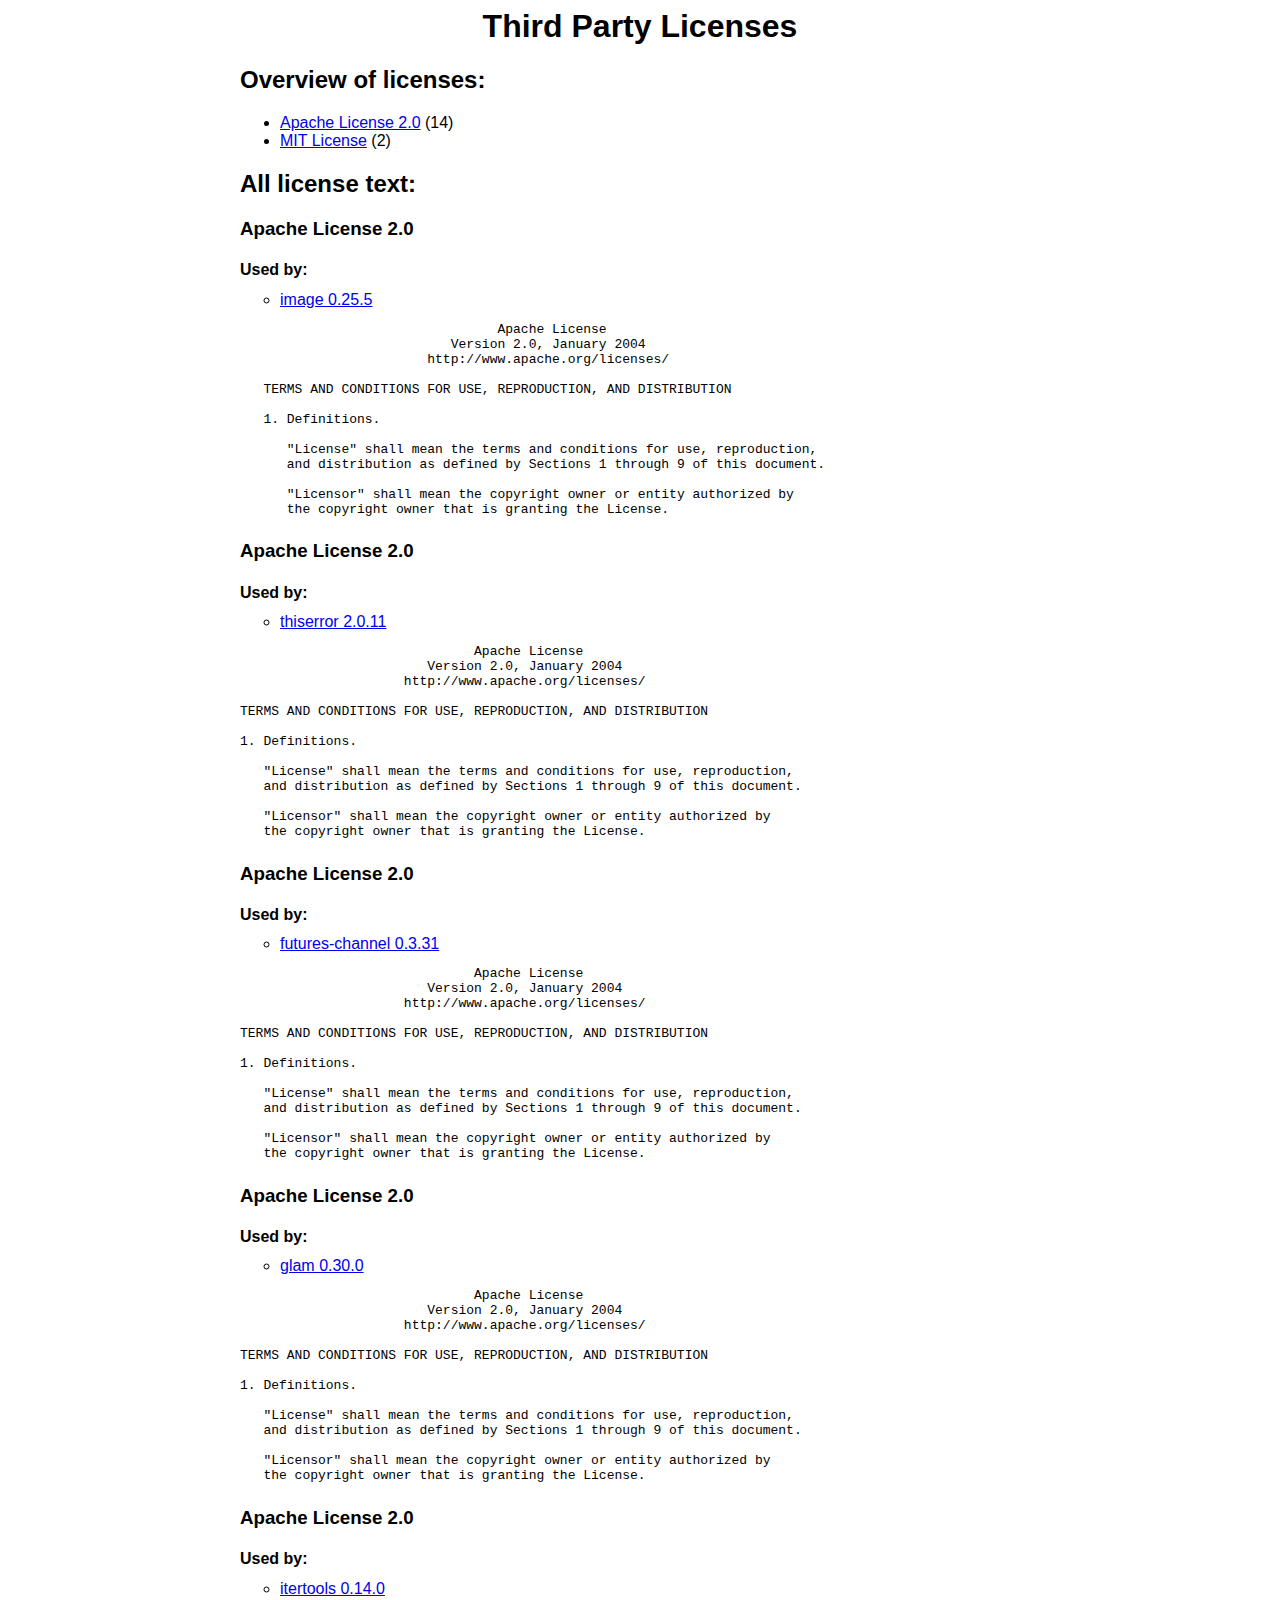
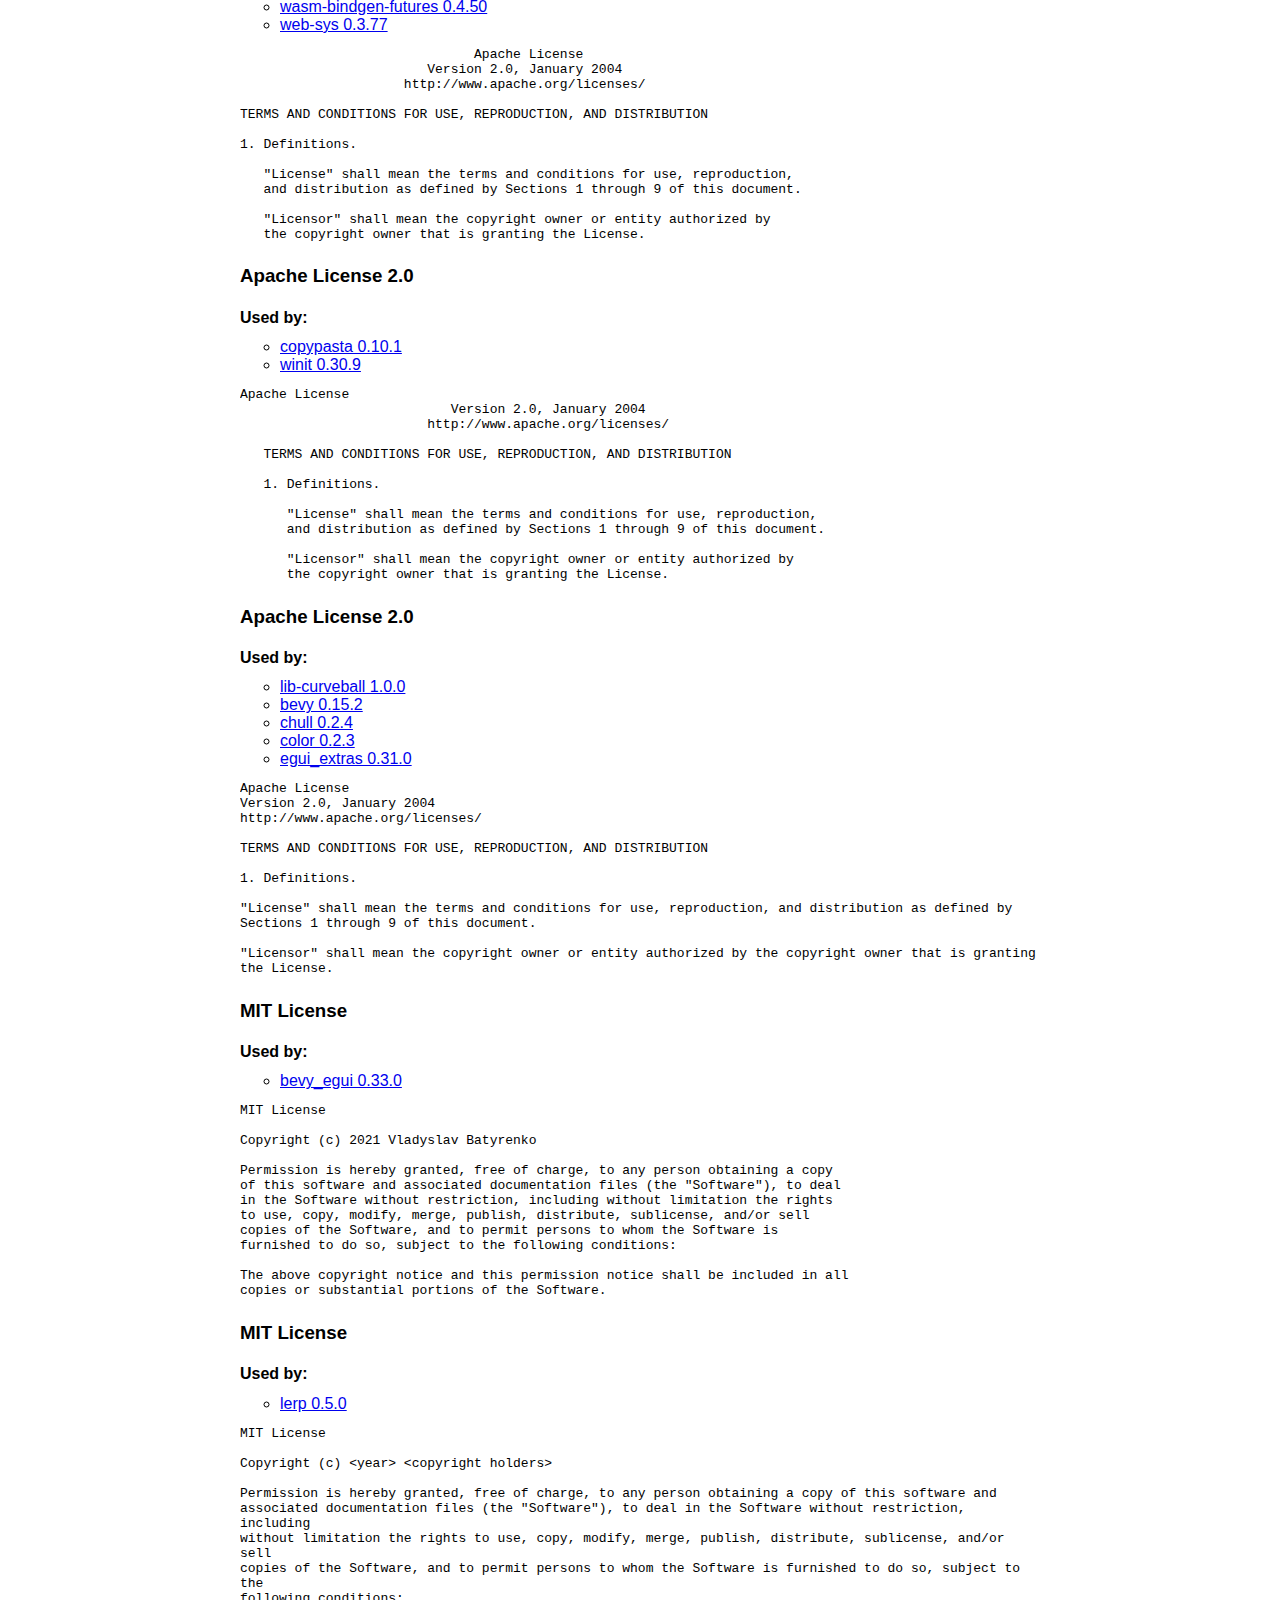
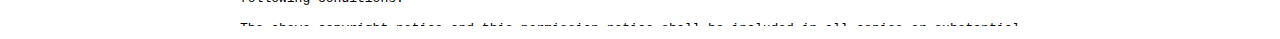
<file: doc/legal/licenses.html>
<html>

<head>
    <style>
        @media (prefers-color-scheme: dark) {
            body {
                background: #333;
                color: white;
            }
            a {
                color: skyblue;
            }
        }
        .container {
            font-family: sans-serif;
            max-width: 800px;
            margin: 0 auto;
        }
        .intro {
            text-align: center;
        }
        .licenses-list {
            list-style-type: none;
            margin: 0;
            padding: 0;
        }
        .license-used-by {
            margin-top: -10px;
        }
        .license-text {
            max-height: 200px;
            overflow-y: scroll;
            white-space: pre-wrap;
        }
    </style>
</head>

<body>
    <main class="container">
        <div class="intro">
            <h1>Third Party Licenses</h1>
        </div>
    
        <h2>Overview of licenses:</h2>
        <ul class="licenses-overview">
            <li><a href="#Apache-2.0">Apache License 2.0</a> (14)</li>
            <li><a href="#MIT">MIT License</a> (2)</li>
        </ul>

        <h2>All license text:</h2>
        <ul class="licenses-list">
            <li class="license">
                <h3 id="Apache-2.0">Apache License 2.0</h3>
                <h4>Used by:</h4>
                <ul class="license-used-by">
                    <li><a href=" https://github.com/image-rs/image ">image 0.25.5</a></li>
                </ul>
                <pre class="license-text">
                                 Apache License
                           Version 2.0, January 2004
                        http://www.apache.org/licenses/

   TERMS AND CONDITIONS FOR USE, REPRODUCTION, AND DISTRIBUTION

   1. Definitions.

      &quot;License&quot; shall mean the terms and conditions for use, reproduction,
      and distribution as defined by Sections 1 through 9 of this document.

      &quot;Licensor&quot; shall mean the copyright owner or entity authorized by
      the copyright owner that is granting the License.

      &quot;Legal Entity&quot; shall mean the union of the acting entity and all
      other entities that control, are controlled by, or are under common
      control with that entity. For the purposes of this definition,
      &quot;control&quot; means (i) the power, direct or indirect, to cause the
      direction or management of such entity, whether by contract or
      otherwise, or (ii) ownership of fifty percent (50%) or more of the
      outstanding shares, or (iii) beneficial ownership of such entity.

      &quot;You&quot; (or &quot;Your&quot;) shall mean an individual or Legal Entity
      exercising permissions granted by this License.

      &quot;Source&quot; form shall mean the preferred form for making modifications,
      including but not limited to software source code, documentation
      source, and configuration files.

      &quot;Object&quot; form shall mean any form resulting from mechanical
      transformation or translation of a Source form, including but
      not limited to compiled object code, generated documentation,
      and conversions to other media types.

      &quot;Work&quot; shall mean the work of authorship, whether in Source or
      Object form, made available under the License, as indicated by a
      copyright notice that is included in or attached to the work
      (an example is provided in the Appendix below).

      &quot;Derivative Works&quot; shall mean any work, whether in Source or Object
      form, that is based on (or derived from) the Work and for which the
      editorial revisions, annotations, elaborations, or other modifications
      represent, as a whole, an original work of authorship. For the purposes
      of this License, Derivative Works shall not include works that remain
      separable from, or merely link (or bind by name) to the interfaces of,
      the Work and Derivative Works thereof.

      &quot;Contribution&quot; shall mean any work of authorship, including
      the original version of the Work and any modifications or additions
      to that Work or Derivative Works thereof, that is intentionally
      submitted to Licensor for inclusion in the Work by the copyright owner
      or by an individual or Legal Entity authorized to submit on behalf of
      the copyright owner. For the purposes of this definition, &quot;submitted&quot;
      means any form of electronic, verbal, or written communication sent
      to the Licensor or its representatives, including but not limited to
      communication on electronic mailing lists, source code control systems,
      and issue tracking systems that are managed by, or on behalf of, the
      Licensor for the purpose of discussing and improving the Work, but
      excluding communication that is conspicuously marked or otherwise
      designated in writing by the copyright owner as &quot;Not a Contribution.&quot;

      &quot;Contributor&quot; shall mean Licensor and any individual or Legal Entity
      on behalf of whom a Contribution has been received by Licensor and
      subsequently incorporated within the Work.

   2. Grant of Copyright License. Subject to the terms and conditions of
      this License, each Contributor hereby grants to You a perpetual,
      worldwide, non-exclusive, no-charge, royalty-free, irrevocable
      copyright license to reproduce, prepare Derivative Works of,
      publicly display, publicly perform, sublicense, and distribute the
      Work and such Derivative Works in Source or Object form.

   3. Grant of Patent License. Subject to the terms and conditions of
      this License, each Contributor hereby grants to You a perpetual,
      worldwide, non-exclusive, no-charge, royalty-free, irrevocable
      (except as stated in this section) patent license to make, have made,
      use, offer to sell, sell, import, and otherwise transfer the Work,
      where such license applies only to those patent claims licensable
      by such Contributor that are necessarily infringed by their
      Contribution(s) alone or by combination of their Contribution(s)
      with the Work to which such Contribution(s) was submitted. If You
      institute patent litigation against any entity (including a
      cross-claim or counterclaim in a lawsuit) alleging that the Work
      or a Contribution incorporated within the Work constitutes direct
      or contributory patent infringement, then any patent licenses
      granted to You under this License for that Work shall terminate
      as of the date such litigation is filed.

   4. Redistribution. You may reproduce and distribute copies of the
      Work or Derivative Works thereof in any medium, with or without
      modifications, and in Source or Object form, provided that You
      meet the following conditions:

      (a) You must give any other recipients of the Work or
          Derivative Works a copy of this License; and

      (b) You must cause any modified files to carry prominent notices
          stating that You changed the files; and

      (c) You must retain, in the Source form of any Derivative Works
          that You distribute, all copyright, patent, trademark, and
          attribution notices from the Source form of the Work,
          excluding those notices that do not pertain to any part of
          the Derivative Works; and

      (d) If the Work includes a &quot;NOTICE&quot; text file as part of its
          distribution, then any Derivative Works that You distribute must
          include a readable copy of the attribution notices contained
          within such NOTICE file, excluding those notices that do not
          pertain to any part of the Derivative Works, in at least one
          of the following places: within a NOTICE text file distributed
          as part of the Derivative Works; within the Source form or
          documentation, if provided along with the Derivative Works; or,
          within a display generated by the Derivative Works, if and
          wherever such third-party notices normally appear. The contents
          of the NOTICE file are for informational purposes only and
          do not modify the License. You may add Your own attribution
          notices within Derivative Works that You distribute, alongside
          or as an addendum to the NOTICE text from the Work, provided
          that such additional attribution notices cannot be construed
          as modifying the License.

      You may add Your own copyright statement to Your modifications and
      may provide additional or different license terms and conditions
      for use, reproduction, or distribution of Your modifications, or
      for any such Derivative Works as a whole, provided Your use,
      reproduction, and distribution of the Work otherwise complies with
      the conditions stated in this License.

   5. Submission of Contributions. Unless You explicitly state otherwise,
      any Contribution intentionally submitted for inclusion in the Work
      by You to the Licensor shall be under the terms and conditions of
      this License, without any additional terms or conditions.
      Notwithstanding the above, nothing herein shall supersede or modify
      the terms of any separate license agreement you may have executed
      with Licensor regarding such Contributions.

   6. Trademarks. This License does not grant permission to use the trade
      names, trademarks, service marks, or product names of the Licensor,
      except as required for reasonable and customary use in describing the
      origin of the Work and reproducing the content of the NOTICE file.

   7. Disclaimer of Warranty. Unless required by applicable law or
      agreed to in writing, Licensor provides the Work (and each
      Contributor provides its Contributions) on an &quot;AS IS&quot; BASIS,
      WITHOUT WARRANTIES OR CONDITIONS OF ANY KIND, either express or
      implied, including, without limitation, any warranties or conditions
      of TITLE, NON-INFRINGEMENT, MERCHANTABILITY, or FITNESS FOR A
      PARTICULAR PURPOSE. You are solely responsible for determining the
      appropriateness of using or redistributing the Work and assume any
      risks associated with Your exercise of permissions under this License.

   8. Limitation of Liability. In no event and under no legal theory,
      whether in tort (including negligence), contract, or otherwise,
      unless required by applicable law (such as deliberate and grossly
      negligent acts) or agreed to in writing, shall any Contributor be
      liable to You for damages, including any direct, indirect, special,
      incidental, or consequential damages of any character arising as a
      result of this License or out of the use or inability to use the
      Work (including but not limited to damages for loss of goodwill,
      work stoppage, computer failure or malfunction, or any and all
      other commercial damages or losses), even if such Contributor
      has been advised of the possibility of such damages.

   9. Accepting Warranty or Additional Liability. While redistributing
      the Work or Derivative Works thereof, You may choose to offer,
      and charge a fee for, acceptance of support, warranty, indemnity,
      or other liability obligations and/or rights consistent with this
      License. However, in accepting such obligations, You may act only
      on Your own behalf and on Your sole responsibility, not on behalf
      of any other Contributor, and only if You agree to indemnify,
      defend, and hold each Contributor harmless for any liability
      incurred by, or claims asserted against, such Contributor by reason
      of your accepting any such warranty or additional liability.

   END OF TERMS AND CONDITIONS
</pre>
            </li>
            <li class="license">
                <h3 id="Apache-2.0">Apache License 2.0</h3>
                <h4>Used by:</h4>
                <ul class="license-used-by">
                    <li><a href=" https://github.com/dtolnay/thiserror ">thiserror 2.0.11</a></li>
                </ul>
                <pre class="license-text">                              Apache License
                        Version 2.0, January 2004
                     http://www.apache.org/licenses/

TERMS AND CONDITIONS FOR USE, REPRODUCTION, AND DISTRIBUTION

1. Definitions.

   &quot;License&quot; shall mean the terms and conditions for use, reproduction,
   and distribution as defined by Sections 1 through 9 of this document.

   &quot;Licensor&quot; shall mean the copyright owner or entity authorized by
   the copyright owner that is granting the License.

   &quot;Legal Entity&quot; shall mean the union of the acting entity and all
   other entities that control, are controlled by, or are under common
   control with that entity. For the purposes of this definition,
   &quot;control&quot; means (i) the power, direct or indirect, to cause the
   direction or management of such entity, whether by contract or
   otherwise, or (ii) ownership of fifty percent (50%) or more of the
   outstanding shares, or (iii) beneficial ownership of such entity.

   &quot;You&quot; (or &quot;Your&quot;) shall mean an individual or Legal Entity
   exercising permissions granted by this License.

   &quot;Source&quot; form shall mean the preferred form for making modifications,
   including but not limited to software source code, documentation
   source, and configuration files.

   &quot;Object&quot; form shall mean any form resulting from mechanical
   transformation or translation of a Source form, including but
   not limited to compiled object code, generated documentation,
   and conversions to other media types.

   &quot;Work&quot; shall mean the work of authorship, whether in Source or
   Object form, made available under the License, as indicated by a
   copyright notice that is included in or attached to the work
   (an example is provided in the Appendix below).

   &quot;Derivative Works&quot; shall mean any work, whether in Source or Object
   form, that is based on (or derived from) the Work and for which the
   editorial revisions, annotations, elaborations, or other modifications
   represent, as a whole, an original work of authorship. For the purposes
   of this License, Derivative Works shall not include works that remain
   separable from, or merely link (or bind by name) to the interfaces of,
   the Work and Derivative Works thereof.

   &quot;Contribution&quot; shall mean any work of authorship, including
   the original version of the Work and any modifications or additions
   to that Work or Derivative Works thereof, that is intentionally
   submitted to Licensor for inclusion in the Work by the copyright owner
   or by an individual or Legal Entity authorized to submit on behalf of
   the copyright owner. For the purposes of this definition, &quot;submitted&quot;
   means any form of electronic, verbal, or written communication sent
   to the Licensor or its representatives, including but not limited to
   communication on electronic mailing lists, source code control systems,
   and issue tracking systems that are managed by, or on behalf of, the
   Licensor for the purpose of discussing and improving the Work, but
   excluding communication that is conspicuously marked or otherwise
   designated in writing by the copyright owner as &quot;Not a Contribution.&quot;

   &quot;Contributor&quot; shall mean Licensor and any individual or Legal Entity
   on behalf of whom a Contribution has been received by Licensor and
   subsequently incorporated within the Work.

2. Grant of Copyright License. Subject to the terms and conditions of
   this License, each Contributor hereby grants to You a perpetual,
   worldwide, non-exclusive, no-charge, royalty-free, irrevocable
   copyright license to reproduce, prepare Derivative Works of,
   publicly display, publicly perform, sublicense, and distribute the
   Work and such Derivative Works in Source or Object form.

3. Grant of Patent License. Subject to the terms and conditions of
   this License, each Contributor hereby grants to You a perpetual,
   worldwide, non-exclusive, no-charge, royalty-free, irrevocable
   (except as stated in this section) patent license to make, have made,
   use, offer to sell, sell, import, and otherwise transfer the Work,
   where such license applies only to those patent claims licensable
   by such Contributor that are necessarily infringed by their
   Contribution(s) alone or by combination of their Contribution(s)
   with the Work to which such Contribution(s) was submitted. If You
   institute patent litigation against any entity (including a
   cross-claim or counterclaim in a lawsuit) alleging that the Work
   or a Contribution incorporated within the Work constitutes direct
   or contributory patent infringement, then any patent licenses
   granted to You under this License for that Work shall terminate
   as of the date such litigation is filed.

4. Redistribution. You may reproduce and distribute copies of the
   Work or Derivative Works thereof in any medium, with or without
   modifications, and in Source or Object form, provided that You
   meet the following conditions:

   (a) You must give any other recipients of the Work or
       Derivative Works a copy of this License; and

   (b) You must cause any modified files to carry prominent notices
       stating that You changed the files; and

   (c) You must retain, in the Source form of any Derivative Works
       that You distribute, all copyright, patent, trademark, and
       attribution notices from the Source form of the Work,
       excluding those notices that do not pertain to any part of
       the Derivative Works; and

   (d) If the Work includes a &quot;NOTICE&quot; text file as part of its
       distribution, then any Derivative Works that You distribute must
       include a readable copy of the attribution notices contained
       within such NOTICE file, excluding those notices that do not
       pertain to any part of the Derivative Works, in at least one
       of the following places: within a NOTICE text file distributed
       as part of the Derivative Works; within the Source form or
       documentation, if provided along with the Derivative Works; or,
       within a display generated by the Derivative Works, if and
       wherever such third-party notices normally appear. The contents
       of the NOTICE file are for informational purposes only and
       do not modify the License. You may add Your own attribution
       notices within Derivative Works that You distribute, alongside
       or as an addendum to the NOTICE text from the Work, provided
       that such additional attribution notices cannot be construed
       as modifying the License.

   You may add Your own copyright statement to Your modifications and
   may provide additional or different license terms and conditions
   for use, reproduction, or distribution of Your modifications, or
   for any such Derivative Works as a whole, provided Your use,
   reproduction, and distribution of the Work otherwise complies with
   the conditions stated in this License.

5. Submission of Contributions. Unless You explicitly state otherwise,
   any Contribution intentionally submitted for inclusion in the Work
   by You to the Licensor shall be under the terms and conditions of
   this License, without any additional terms or conditions.
   Notwithstanding the above, nothing herein shall supersede or modify
   the terms of any separate license agreement you may have executed
   with Licensor regarding such Contributions.

6. Trademarks. This License does not grant permission to use the trade
   names, trademarks, service marks, or product names of the Licensor,
   except as required for reasonable and customary use in describing the
   origin of the Work and reproducing the content of the NOTICE file.

7. Disclaimer of Warranty. Unless required by applicable law or
   agreed to in writing, Licensor provides the Work (and each
   Contributor provides its Contributions) on an &quot;AS IS&quot; BASIS,
   WITHOUT WARRANTIES OR CONDITIONS OF ANY KIND, either express or
   implied, including, without limitation, any warranties or conditions
   of TITLE, NON-INFRINGEMENT, MERCHANTABILITY, or FITNESS FOR A
   PARTICULAR PURPOSE. You are solely responsible for determining the
   appropriateness of using or redistributing the Work and assume any
   risks associated with Your exercise of permissions under this License.

8. Limitation of Liability. In no event and under no legal theory,
   whether in tort (including negligence), contract, or otherwise,
   unless required by applicable law (such as deliberate and grossly
   negligent acts) or agreed to in writing, shall any Contributor be
   liable to You for damages, including any direct, indirect, special,
   incidental, or consequential damages of any character arising as a
   result of this License or out of the use or inability to use the
   Work (including but not limited to damages for loss of goodwill,
   work stoppage, computer failure or malfunction, or any and all
   other commercial damages or losses), even if such Contributor
   has been advised of the possibility of such damages.

9. Accepting Warranty or Additional Liability. While redistributing
   the Work or Derivative Works thereof, You may choose to offer,
   and charge a fee for, acceptance of support, warranty, indemnity,
   or other liability obligations and/or rights consistent with this
   License. However, in accepting such obligations, You may act only
   on Your own behalf and on Your sole responsibility, not on behalf
   of any other Contributor, and only if You agree to indemnify,
   defend, and hold each Contributor harmless for any liability
   incurred by, or claims asserted against, such Contributor by reason
   of your accepting any such warranty or additional liability.

END OF TERMS AND CONDITIONS
</pre>
            </li>
            <li class="license">
                <h3 id="Apache-2.0">Apache License 2.0</h3>
                <h4>Used by:</h4>
                <ul class="license-used-by">
                    <li><a href=" https://github.com/rust-lang/futures-rs ">futures-channel 0.3.31</a></li>
                </ul>
                <pre class="license-text">                              Apache License
                        Version 2.0, January 2004
                     http://www.apache.org/licenses/

TERMS AND CONDITIONS FOR USE, REPRODUCTION, AND DISTRIBUTION

1. Definitions.

   &quot;License&quot; shall mean the terms and conditions for use, reproduction,
   and distribution as defined by Sections 1 through 9 of this document.

   &quot;Licensor&quot; shall mean the copyright owner or entity authorized by
   the copyright owner that is granting the License.

   &quot;Legal Entity&quot; shall mean the union of the acting entity and all
   other entities that control, are controlled by, or are under common
   control with that entity. For the purposes of this definition,
   &quot;control&quot; means (i) the power, direct or indirect, to cause the
   direction or management of such entity, whether by contract or
   otherwise, or (ii) ownership of fifty percent (50%) or more of the
   outstanding shares, or (iii) beneficial ownership of such entity.

   &quot;You&quot; (or &quot;Your&quot;) shall mean an individual or Legal Entity
   exercising permissions granted by this License.

   &quot;Source&quot; form shall mean the preferred form for making modifications,
   including but not limited to software source code, documentation
   source, and configuration files.

   &quot;Object&quot; form shall mean any form resulting from mechanical
   transformation or translation of a Source form, including but
   not limited to compiled object code, generated documentation,
   and conversions to other media types.

   &quot;Work&quot; shall mean the work of authorship, whether in Source or
   Object form, made available under the License, as indicated by a
   copyright notice that is included in or attached to the work
   (an example is provided in the Appendix below).

   &quot;Derivative Works&quot; shall mean any work, whether in Source or Object
   form, that is based on (or derived from) the Work and for which the
   editorial revisions, annotations, elaborations, or other modifications
   represent, as a whole, an original work of authorship. For the purposes
   of this License, Derivative Works shall not include works that remain
   separable from, or merely link (or bind by name) to the interfaces of,
   the Work and Derivative Works thereof.

   &quot;Contribution&quot; shall mean any work of authorship, including
   the original version of the Work and any modifications or additions
   to that Work or Derivative Works thereof, that is intentionally
   submitted to Licensor for inclusion in the Work by the copyright owner
   or by an individual or Legal Entity authorized to submit on behalf of
   the copyright owner. For the purposes of this definition, &quot;submitted&quot;
   means any form of electronic, verbal, or written communication sent
   to the Licensor or its representatives, including but not limited to
   communication on electronic mailing lists, source code control systems,
   and issue tracking systems that are managed by, or on behalf of, the
   Licensor for the purpose of discussing and improving the Work, but
   excluding communication that is conspicuously marked or otherwise
   designated in writing by the copyright owner as &quot;Not a Contribution.&quot;

   &quot;Contributor&quot; shall mean Licensor and any individual or Legal Entity
   on behalf of whom a Contribution has been received by Licensor and
   subsequently incorporated within the Work.

2. Grant of Copyright License. Subject to the terms and conditions of
   this License, each Contributor hereby grants to You a perpetual,
   worldwide, non-exclusive, no-charge, royalty-free, irrevocable
   copyright license to reproduce, prepare Derivative Works of,
   publicly display, publicly perform, sublicense, and distribute the
   Work and such Derivative Works in Source or Object form.

3. Grant of Patent License. Subject to the terms and conditions of
   this License, each Contributor hereby grants to You a perpetual,
   worldwide, non-exclusive, no-charge, royalty-free, irrevocable
   (except as stated in this section) patent license to make, have made,
   use, offer to sell, sell, import, and otherwise transfer the Work,
   where such license applies only to those patent claims licensable
   by such Contributor that are necessarily infringed by their
   Contribution(s) alone or by combination of their Contribution(s)
   with the Work to which such Contribution(s) was submitted. If You
   institute patent litigation against any entity (including a
   cross-claim or counterclaim in a lawsuit) alleging that the Work
   or a Contribution incorporated within the Work constitutes direct
   or contributory patent infringement, then any patent licenses
   granted to You under this License for that Work shall terminate
   as of the date such litigation is filed.

4. Redistribution. You may reproduce and distribute copies of the
   Work or Derivative Works thereof in any medium, with or without
   modifications, and in Source or Object form, provided that You
   meet the following conditions:

   (a) You must give any other recipients of the Work or
       Derivative Works a copy of this License; and

   (b) You must cause any modified files to carry prominent notices
       stating that You changed the files; and

   (c) You must retain, in the Source form of any Derivative Works
       that You distribute, all copyright, patent, trademark, and
       attribution notices from the Source form of the Work,
       excluding those notices that do not pertain to any part of
       the Derivative Works; and

   (d) If the Work includes a &quot;NOTICE&quot; text file as part of its
       distribution, then any Derivative Works that You distribute must
       include a readable copy of the attribution notices contained
       within such NOTICE file, excluding those notices that do not
       pertain to any part of the Derivative Works, in at least one
       of the following places: within a NOTICE text file distributed
       as part of the Derivative Works; within the Source form or
       documentation, if provided along with the Derivative Works; or,
       within a display generated by the Derivative Works, if and
       wherever such third-party notices normally appear. The contents
       of the NOTICE file are for informational purposes only and
       do not modify the License. You may add Your own attribution
       notices within Derivative Works that You distribute, alongside
       or as an addendum to the NOTICE text from the Work, provided
       that such additional attribution notices cannot be construed
       as modifying the License.

   You may add Your own copyright statement to Your modifications and
   may provide additional or different license terms and conditions
   for use, reproduction, or distribution of Your modifications, or
   for any such Derivative Works as a whole, provided Your use,
   reproduction, and distribution of the Work otherwise complies with
   the conditions stated in this License.

5. Submission of Contributions. Unless You explicitly state otherwise,
   any Contribution intentionally submitted for inclusion in the Work
   by You to the Licensor shall be under the terms and conditions of
   this License, without any additional terms or conditions.
   Notwithstanding the above, nothing herein shall supersede or modify
   the terms of any separate license agreement you may have executed
   with Licensor regarding such Contributions.

6. Trademarks. This License does not grant permission to use the trade
   names, trademarks, service marks, or product names of the Licensor,
   except as required for reasonable and customary use in describing the
   origin of the Work and reproducing the content of the NOTICE file.

7. Disclaimer of Warranty. Unless required by applicable law or
   agreed to in writing, Licensor provides the Work (and each
   Contributor provides its Contributions) on an &quot;AS IS&quot; BASIS,
   WITHOUT WARRANTIES OR CONDITIONS OF ANY KIND, either express or
   implied, including, without limitation, any warranties or conditions
   of TITLE, NON-INFRINGEMENT, MERCHANTABILITY, or FITNESS FOR A
   PARTICULAR PURPOSE. You are solely responsible for determining the
   appropriateness of using or redistributing the Work and assume any
   risks associated with Your exercise of permissions under this License.

8. Limitation of Liability. In no event and under no legal theory,
   whether in tort (including negligence), contract, or otherwise,
   unless required by applicable law (such as deliberate and grossly
   negligent acts) or agreed to in writing, shall any Contributor be
   liable to You for damages, including any direct, indirect, special,
   incidental, or consequential damages of any character arising as a
   result of this License or out of the use or inability to use the
   Work (including but not limited to damages for loss of goodwill,
   work stoppage, computer failure or malfunction, or any and all
   other commercial damages or losses), even if such Contributor
   has been advised of the possibility of such damages.

9. Accepting Warranty or Additional Liability. While redistributing
   the Work or Derivative Works thereof, You may choose to offer,
   and charge a fee for, acceptance of support, warranty, indemnity,
   or other liability obligations and/or rights consistent with this
   License. However, in accepting such obligations, You may act only
   on Your own behalf and on Your sole responsibility, not on behalf
   of any other Contributor, and only if You agree to indemnify,
   defend, and hold each Contributor harmless for any liability
   incurred by, or claims asserted against, such Contributor by reason
   of your accepting any such warranty or additional liability.

END OF TERMS AND CONDITIONS

APPENDIX: How to apply the Apache License to your work.

   To apply the Apache License to your work, attach the following
   boilerplate notice, with the fields enclosed by brackets &quot;[]&quot;
   replaced with your own identifying information. (Don&#x27;t include
   the brackets!)  The text should be enclosed in the appropriate
   comment syntax for the file format. We also recommend that a
   file or class name and description of purpose be included on the
   same &quot;printed page&quot; as the copyright notice for easier
   identification within third-party archives.

Copyright (c) 2016 Alex Crichton
Copyright (c) 2017 The Tokio Authors

Licensed under the Apache License, Version 2.0 (the &quot;License&quot;);
you may not use this file except in compliance with the License.
You may obtain a copy of the License at

	http://www.apache.org/licenses/LICENSE-2.0

Unless required by applicable law or agreed to in writing, software
distributed under the License is distributed on an &quot;AS IS&quot; BASIS,
WITHOUT WARRANTIES OR CONDITIONS OF ANY KIND, either express or implied.
See the License for the specific language governing permissions and
limitations under the License.
</pre>
            </li>
            <li class="license">
                <h3 id="Apache-2.0">Apache License 2.0</h3>
                <h4>Used by:</h4>
                <ul class="license-used-by">
                    <li><a href=" https://github.com/bitshifter/glam-rs ">glam 0.30.0</a></li>
                </ul>
                <pre class="license-text">                              Apache License
                        Version 2.0, January 2004
                     http://www.apache.org/licenses/

TERMS AND CONDITIONS FOR USE, REPRODUCTION, AND DISTRIBUTION

1. Definitions.

   &quot;License&quot; shall mean the terms and conditions for use, reproduction,
   and distribution as defined by Sections 1 through 9 of this document.

   &quot;Licensor&quot; shall mean the copyright owner or entity authorized by
   the copyright owner that is granting the License.

   &quot;Legal Entity&quot; shall mean the union of the acting entity and all
   other entities that control, are controlled by, or are under common
   control with that entity. For the purposes of this definition,
   &quot;control&quot; means (i) the power, direct or indirect, to cause the
   direction or management of such entity, whether by contract or
   otherwise, or (ii) ownership of fifty percent (50%) or more of the
   outstanding shares, or (iii) beneficial ownership of such entity.

   &quot;You&quot; (or &quot;Your&quot;) shall mean an individual or Legal Entity
   exercising permissions granted by this License.

   &quot;Source&quot; form shall mean the preferred form for making modifications,
   including but not limited to software source code, documentation
   source, and configuration files.

   &quot;Object&quot; form shall mean any form resulting from mechanical
   transformation or translation of a Source form, including but
   not limited to compiled object code, generated documentation,
   and conversions to other media types.

   &quot;Work&quot; shall mean the work of authorship, whether in Source or
   Object form, made available under the License, as indicated by a
   copyright notice that is included in or attached to the work
   (an example is provided in the Appendix below).

   &quot;Derivative Works&quot; shall mean any work, whether in Source or Object
   form, that is based on (or derived from) the Work and for which the
   editorial revisions, annotations, elaborations, or other modifications
   represent, as a whole, an original work of authorship. For the purposes
   of this License, Derivative Works shall not include works that remain
   separable from, or merely link (or bind by name) to the interfaces of,
   the Work and Derivative Works thereof.

   &quot;Contribution&quot; shall mean any work of authorship, including
   the original version of the Work and any modifications or additions
   to that Work or Derivative Works thereof, that is intentionally
   submitted to Licensor for inclusion in the Work by the copyright owner
   or by an individual or Legal Entity authorized to submit on behalf of
   the copyright owner. For the purposes of this definition, &quot;submitted&quot;
   means any form of electronic, verbal, or written communication sent
   to the Licensor or its representatives, including but not limited to
   communication on electronic mailing lists, source code control systems,
   and issue tracking systems that are managed by, or on behalf of, the
   Licensor for the purpose of discussing and improving the Work, but
   excluding communication that is conspicuously marked or otherwise
   designated in writing by the copyright owner as &quot;Not a Contribution.&quot;

   &quot;Contributor&quot; shall mean Licensor and any individual or Legal Entity
   on behalf of whom a Contribution has been received by Licensor and
   subsequently incorporated within the Work.

2. Grant of Copyright License. Subject to the terms and conditions of
   this License, each Contributor hereby grants to You a perpetual,
   worldwide, non-exclusive, no-charge, royalty-free, irrevocable
   copyright license to reproduce, prepare Derivative Works of,
   publicly display, publicly perform, sublicense, and distribute the
   Work and such Derivative Works in Source or Object form.

3. Grant of Patent License. Subject to the terms and conditions of
   this License, each Contributor hereby grants to You a perpetual,
   worldwide, non-exclusive, no-charge, royalty-free, irrevocable
   (except as stated in this section) patent license to make, have made,
   use, offer to sell, sell, import, and otherwise transfer the Work,
   where such license applies only to those patent claims licensable
   by such Contributor that are necessarily infringed by their
   Contribution(s) alone or by combination of their Contribution(s)
   with the Work to which such Contribution(s) was submitted. If You
   institute patent litigation against any entity (including a
   cross-claim or counterclaim in a lawsuit) alleging that the Work
   or a Contribution incorporated within the Work constitutes direct
   or contributory patent infringement, then any patent licenses
   granted to You under this License for that Work shall terminate
   as of the date such litigation is filed.

4. Redistribution. You may reproduce and distribute copies of the
   Work or Derivative Works thereof in any medium, with or without
   modifications, and in Source or Object form, provided that You
   meet the following conditions:

   (a) You must give any other recipients of the Work or
       Derivative Works a copy of this License; and

   (b) You must cause any modified files to carry prominent notices
       stating that You changed the files; and

   (c) You must retain, in the Source form of any Derivative Works
       that You distribute, all copyright, patent, trademark, and
       attribution notices from the Source form of the Work,
       excluding those notices that do not pertain to any part of
       the Derivative Works; and

   (d) If the Work includes a &quot;NOTICE&quot; text file as part of its
       distribution, then any Derivative Works that You distribute must
       include a readable copy of the attribution notices contained
       within such NOTICE file, excluding those notices that do not
       pertain to any part of the Derivative Works, in at least one
       of the following places: within a NOTICE text file distributed
       as part of the Derivative Works; within the Source form or
       documentation, if provided along with the Derivative Works; or,
       within a display generated by the Derivative Works, if and
       wherever such third-party notices normally appear. The contents
       of the NOTICE file are for informational purposes only and
       do not modify the License. You may add Your own attribution
       notices within Derivative Works that You distribute, alongside
       or as an addendum to the NOTICE text from the Work, provided
       that such additional attribution notices cannot be construed
       as modifying the License.

   You may add Your own copyright statement to Your modifications and
   may provide additional or different license terms and conditions
   for use, reproduction, or distribution of Your modifications, or
   for any such Derivative Works as a whole, provided Your use,
   reproduction, and distribution of the Work otherwise complies with
   the conditions stated in this License.

5. Submission of Contributions. Unless You explicitly state otherwise,
   any Contribution intentionally submitted for inclusion in the Work
   by You to the Licensor shall be under the terms and conditions of
   this License, without any additional terms or conditions.
   Notwithstanding the above, nothing herein shall supersede or modify
   the terms of any separate license agreement you may have executed
   with Licensor regarding such Contributions.

6. Trademarks. This License does not grant permission to use the trade
   names, trademarks, service marks, or product names of the Licensor,
   except as required for reasonable and customary use in describing the
   origin of the Work and reproducing the content of the NOTICE file.

7. Disclaimer of Warranty. Unless required by applicable law or
   agreed to in writing, Licensor provides the Work (and each
   Contributor provides its Contributions) on an &quot;AS IS&quot; BASIS,
   WITHOUT WARRANTIES OR CONDITIONS OF ANY KIND, either express or
   implied, including, without limitation, any warranties or conditions
   of TITLE, NON-INFRINGEMENT, MERCHANTABILITY, or FITNESS FOR A
   PARTICULAR PURPOSE. You are solely responsible for determining the
   appropriateness of using or redistributing the Work and assume any
   risks associated with Your exercise of permissions under this License.

8. Limitation of Liability. In no event and under no legal theory,
   whether in tort (including negligence), contract, or otherwise,
   unless required by applicable law (such as deliberate and grossly
   negligent acts) or agreed to in writing, shall any Contributor be
   liable to You for damages, including any direct, indirect, special,
   incidental, or consequential damages of any character arising as a
   result of this License or out of the use or inability to use the
   Work (including but not limited to damages for loss of goodwill,
   work stoppage, computer failure or malfunction, or any and all
   other commercial damages or losses), even if such Contributor
   has been advised of the possibility of such damages.

9. Accepting Warranty or Additional Liability. While redistributing
   the Work or Derivative Works thereof, You may choose to offer,
   and charge a fee for, acceptance of support, warranty, indemnity,
   or other liability obligations and/or rights consistent with this
   License. However, in accepting such obligations, You may act only
   on Your own behalf and on Your sole responsibility, not on behalf
   of any other Contributor, and only if You agree to indemnify,
   defend, and hold each Contributor harmless for any liability
   incurred by, or claims asserted against, such Contributor by reason
   of your accepting any such warranty or additional liability.

END OF TERMS AND CONDITIONS

APPENDIX: How to apply the Apache License to your work.

   To apply the Apache License to your work, attach the following
   boilerplate notice, with the fields enclosed by brackets &quot;[]&quot;
   replaced with your own identifying information. (Don&#x27;t include
   the brackets!)  The text should be enclosed in the appropriate
   comment syntax for the file format. We also recommend that a
   file or class name and description of purpose be included on the
   same &quot;printed page&quot; as the copyright notice for easier
   identification within third-party archives.

Copyright 2020 Cameron Hart

Licensed under the Apache License, Version 2.0 (the &quot;License&quot;);
you may not use this file except in compliance with the License.
You may obtain a copy of the License at

   http://www.apache.org/licenses/LICENSE-2.0

Unless required by applicable law or agreed to in writing, software
distributed under the License is distributed on an &quot;AS IS&quot; BASIS,
WITHOUT WARRANTIES OR CONDITIONS OF ANY KIND, either express or implied.
See the License for the specific language governing permissions and
limitations under the License.
</pre>
            </li>
            <li class="license">
                <h3 id="Apache-2.0">Apache License 2.0</h3>
                <h4>Used by:</h4>
                <ul class="license-used-by">
                    <li><a href=" https://github.com/rust-itertools/itertools ">itertools 0.14.0</a></li>
                    <li><a href=" https://github.com/rustwasm/wasm-bindgen/tree/master/crates/futures ">wasm-bindgen-futures 0.4.50</a></li>
                    <li><a href=" https://github.com/rustwasm/wasm-bindgen/tree/master/crates/web-sys ">web-sys 0.3.77</a></li>
                </ul>
                <pre class="license-text">                              Apache License
                        Version 2.0, January 2004
                     http://www.apache.org/licenses/

TERMS AND CONDITIONS FOR USE, REPRODUCTION, AND DISTRIBUTION

1. Definitions.

   &quot;License&quot; shall mean the terms and conditions for use, reproduction,
   and distribution as defined by Sections 1 through 9 of this document.

   &quot;Licensor&quot; shall mean the copyright owner or entity authorized by
   the copyright owner that is granting the License.

   &quot;Legal Entity&quot; shall mean the union of the acting entity and all
   other entities that control, are controlled by, or are under common
   control with that entity. For the purposes of this definition,
   &quot;control&quot; means (i) the power, direct or indirect, to cause the
   direction or management of such entity, whether by contract or
   otherwise, or (ii) ownership of fifty percent (50%) or more of the
   outstanding shares, or (iii) beneficial ownership of such entity.

   &quot;You&quot; (or &quot;Your&quot;) shall mean an individual or Legal Entity
   exercising permissions granted by this License.

   &quot;Source&quot; form shall mean the preferred form for making modifications,
   including but not limited to software source code, documentation
   source, and configuration files.

   &quot;Object&quot; form shall mean any form resulting from mechanical
   transformation or translation of a Source form, including but
   not limited to compiled object code, generated documentation,
   and conversions to other media types.

   &quot;Work&quot; shall mean the work of authorship, whether in Source or
   Object form, made available under the License, as indicated by a
   copyright notice that is included in or attached to the work
   (an example is provided in the Appendix below).

   &quot;Derivative Works&quot; shall mean any work, whether in Source or Object
   form, that is based on (or derived from) the Work and for which the
   editorial revisions, annotations, elaborations, or other modifications
   represent, as a whole, an original work of authorship. For the purposes
   of this License, Derivative Works shall not include works that remain
   separable from, or merely link (or bind by name) to the interfaces of,
   the Work and Derivative Works thereof.

   &quot;Contribution&quot; shall mean any work of authorship, including
   the original version of the Work and any modifications or additions
   to that Work or Derivative Works thereof, that is intentionally
   submitted to Licensor for inclusion in the Work by the copyright owner
   or by an individual or Legal Entity authorized to submit on behalf of
   the copyright owner. For the purposes of this definition, &quot;submitted&quot;
   means any form of electronic, verbal, or written communication sent
   to the Licensor or its representatives, including but not limited to
   communication on electronic mailing lists, source code control systems,
   and issue tracking systems that are managed by, or on behalf of, the
   Licensor for the purpose of discussing and improving the Work, but
   excluding communication that is conspicuously marked or otherwise
   designated in writing by the copyright owner as &quot;Not a Contribution.&quot;

   &quot;Contributor&quot; shall mean Licensor and any individual or Legal Entity
   on behalf of whom a Contribution has been received by Licensor and
   subsequently incorporated within the Work.

2. Grant of Copyright License. Subject to the terms and conditions of
   this License, each Contributor hereby grants to You a perpetual,
   worldwide, non-exclusive, no-charge, royalty-free, irrevocable
   copyright license to reproduce, prepare Derivative Works of,
   publicly display, publicly perform, sublicense, and distribute the
   Work and such Derivative Works in Source or Object form.

3. Grant of Patent License. Subject to the terms and conditions of
   this License, each Contributor hereby grants to You a perpetual,
   worldwide, non-exclusive, no-charge, royalty-free, irrevocable
   (except as stated in this section) patent license to make, have made,
   use, offer to sell, sell, import, and otherwise transfer the Work,
   where such license applies only to those patent claims licensable
   by such Contributor that are necessarily infringed by their
   Contribution(s) alone or by combination of their Contribution(s)
   with the Work to which such Contribution(s) was submitted. If You
   institute patent litigation against any entity (including a
   cross-claim or counterclaim in a lawsuit) alleging that the Work
   or a Contribution incorporated within the Work constitutes direct
   or contributory patent infringement, then any patent licenses
   granted to You under this License for that Work shall terminate
   as of the date such litigation is filed.

4. Redistribution. You may reproduce and distribute copies of the
   Work or Derivative Works thereof in any medium, with or without
   modifications, and in Source or Object form, provided that You
   meet the following conditions:

   (a) You must give any other recipients of the Work or
       Derivative Works a copy of this License; and

   (b) You must cause any modified files to carry prominent notices
       stating that You changed the files; and

   (c) You must retain, in the Source form of any Derivative Works
       that You distribute, all copyright, patent, trademark, and
       attribution notices from the Source form of the Work,
       excluding those notices that do not pertain to any part of
       the Derivative Works; and

   (d) If the Work includes a &quot;NOTICE&quot; text file as part of its
       distribution, then any Derivative Works that You distribute must
       include a readable copy of the attribution notices contained
       within such NOTICE file, excluding those notices that do not
       pertain to any part of the Derivative Works, in at least one
       of the following places: within a NOTICE text file distributed
       as part of the Derivative Works; within the Source form or
       documentation, if provided along with the Derivative Works; or,
       within a display generated by the Derivative Works, if and
       wherever such third-party notices normally appear. The contents
       of the NOTICE file are for informational purposes only and
       do not modify the License. You may add Your own attribution
       notices within Derivative Works that You distribute, alongside
       or as an addendum to the NOTICE text from the Work, provided
       that such additional attribution notices cannot be construed
       as modifying the License.

   You may add Your own copyright statement to Your modifications and
   may provide additional or different license terms and conditions
   for use, reproduction, or distribution of Your modifications, or
   for any such Derivative Works as a whole, provided Your use,
   reproduction, and distribution of the Work otherwise complies with
   the conditions stated in this License.

5. Submission of Contributions. Unless You explicitly state otherwise,
   any Contribution intentionally submitted for inclusion in the Work
   by You to the Licensor shall be under the terms and conditions of
   this License, without any additional terms or conditions.
   Notwithstanding the above, nothing herein shall supersede or modify
   the terms of any separate license agreement you may have executed
   with Licensor regarding such Contributions.

6. Trademarks. This License does not grant permission to use the trade
   names, trademarks, service marks, or product names of the Licensor,
   except as required for reasonable and customary use in describing the
   origin of the Work and reproducing the content of the NOTICE file.

7. Disclaimer of Warranty. Unless required by applicable law or
   agreed to in writing, Licensor provides the Work (and each
   Contributor provides its Contributions) on an &quot;AS IS&quot; BASIS,
   WITHOUT WARRANTIES OR CONDITIONS OF ANY KIND, either express or
   implied, including, without limitation, any warranties or conditions
   of TITLE, NON-INFRINGEMENT, MERCHANTABILITY, or FITNESS FOR A
   PARTICULAR PURPOSE. You are solely responsible for determining the
   appropriateness of using or redistributing the Work and assume any
   risks associated with Your exercise of permissions under this License.

8. Limitation of Liability. In no event and under no legal theory,
   whether in tort (including negligence), contract, or otherwise,
   unless required by applicable law (such as deliberate and grossly
   negligent acts) or agreed to in writing, shall any Contributor be
   liable to You for damages, including any direct, indirect, special,
   incidental, or consequential damages of any character arising as a
   result of this License or out of the use or inability to use the
   Work (including but not limited to damages for loss of goodwill,
   work stoppage, computer failure or malfunction, or any and all
   other commercial damages or losses), even if such Contributor
   has been advised of the possibility of such damages.

9. Accepting Warranty or Additional Liability. While redistributing
   the Work or Derivative Works thereof, You may choose to offer,
   and charge a fee for, acceptance of support, warranty, indemnity,
   or other liability obligations and/or rights consistent with this
   License. However, in accepting such obligations, You may act only
   on Your own behalf and on Your sole responsibility, not on behalf
   of any other Contributor, and only if You agree to indemnify,
   defend, and hold each Contributor harmless for any liability
   incurred by, or claims asserted against, such Contributor by reason
   of your accepting any such warranty or additional liability.

END OF TERMS AND CONDITIONS

APPENDIX: How to apply the Apache License to your work.

   To apply the Apache License to your work, attach the following
   boilerplate notice, with the fields enclosed by brackets &quot;[]&quot;
   replaced with your own identifying information. (Don&#x27;t include
   the brackets!)  The text should be enclosed in the appropriate
   comment syntax for the file format. We also recommend that a
   file or class name and description of purpose be included on the
   same &quot;printed page&quot; as the copyright notice for easier
   identification within third-party archives.

Copyright [yyyy] [name of copyright owner]

Licensed under the Apache License, Version 2.0 (the &quot;License&quot;);
you may not use this file except in compliance with the License.
You may obtain a copy of the License at

	http://www.apache.org/licenses/LICENSE-2.0

Unless required by applicable law or agreed to in writing, software
distributed under the License is distributed on an &quot;AS IS&quot; BASIS,
WITHOUT WARRANTIES OR CONDITIONS OF ANY KIND, either express or implied.
See the License for the specific language governing permissions and
limitations under the License.
</pre>
            </li>
            <li class="license">
                <h3 id="Apache-2.0">Apache License 2.0</h3>
                <h4>Used by:</h4>
                <ul class="license-used-by">
                    <li><a href=" https://github.com/alacritty/copypasta ">copypasta 0.10.1</a></li>
                    <li><a href=" https://github.com/rust-windowing/winit ">winit 0.30.9</a></li>
                </ul>
                <pre class="license-text">Apache License
                           Version 2.0, January 2004
                        http://www.apache.org/licenses/

   TERMS AND CONDITIONS FOR USE, REPRODUCTION, AND DISTRIBUTION

   1. Definitions.

      &quot;License&quot; shall mean the terms and conditions for use, reproduction,
      and distribution as defined by Sections 1 through 9 of this document.

      &quot;Licensor&quot; shall mean the copyright owner or entity authorized by
      the copyright owner that is granting the License.

      &quot;Legal Entity&quot; shall mean the union of the acting entity and all
      other entities that control, are controlled by, or are under common
      control with that entity. For the purposes of this definition,
      &quot;control&quot; means (i) the power, direct or indirect, to cause the
      direction or management of such entity, whether by contract or
      otherwise, or (ii) ownership of fifty percent (50%) or more of the
      outstanding shares, or (iii) beneficial ownership of such entity.

      &quot;You&quot; (or &quot;Your&quot;) shall mean an individual or Legal Entity
      exercising permissions granted by this License.

      &quot;Source&quot; form shall mean the preferred form for making modifications,
      including but not limited to software source code, documentation
      source, and configuration files.

      &quot;Object&quot; form shall mean any form resulting from mechanical
      transformation or translation of a Source form, including but
      not limited to compiled object code, generated documentation,
      and conversions to other media types.

      &quot;Work&quot; shall mean the work of authorship, whether in Source or
      Object form, made available under the License, as indicated by a
      copyright notice that is included in or attached to the work
      (an example is provided in the Appendix below).

      &quot;Derivative Works&quot; shall mean any work, whether in Source or Object
      form, that is based on (or derived from) the Work and for which the
      editorial revisions, annotations, elaborations, or other modifications
      represent, as a whole, an original work of authorship. For the purposes
      of this License, Derivative Works shall not include works that remain
      separable from, or merely link (or bind by name) to the interfaces of,
      the Work and Derivative Works thereof.

      &quot;Contribution&quot; shall mean any work of authorship, including
      the original version of the Work and any modifications or additions
      to that Work or Derivative Works thereof, that is intentionally
      submitted to Licensor for inclusion in the Work by the copyright owner
      or by an individual or Legal Entity authorized to submit on behalf of
      the copyright owner. For the purposes of this definition, &quot;submitted&quot;
      means any form of electronic, verbal, or written communication sent
      to the Licensor or its representatives, including but not limited to
      communication on electronic mailing lists, source code control systems,
      and issue tracking systems that are managed by, or on behalf of, the
      Licensor for the purpose of discussing and improving the Work, but
      excluding communication that is conspicuously marked or otherwise
      designated in writing by the copyright owner as &quot;Not a Contribution.&quot;

      &quot;Contributor&quot; shall mean Licensor and any individual or Legal Entity
      on behalf of whom a Contribution has been received by Licensor and
      subsequently incorporated within the Work.

   2. Grant of Copyright License. Subject to the terms and conditions of
      this License, each Contributor hereby grants to You a perpetual,
      worldwide, non-exclusive, no-charge, royalty-free, irrevocable
      copyright license to reproduce, prepare Derivative Works of,
      publicly display, publicly perform, sublicense, and distribute the
      Work and such Derivative Works in Source or Object form.

   3. Grant of Patent License. Subject to the terms and conditions of
      this License, each Contributor hereby grants to You a perpetual,
      worldwide, non-exclusive, no-charge, royalty-free, irrevocable
      (except as stated in this section) patent license to make, have made,
      use, offer to sell, sell, import, and otherwise transfer the Work,
      where such license applies only to those patent claims licensable
      by such Contributor that are necessarily infringed by their
      Contribution(s) alone or by combination of their Contribution(s)
      with the Work to which such Contribution(s) was submitted. If You
      institute patent litigation against any entity (including a
      cross-claim or counterclaim in a lawsuit) alleging that the Work
      or a Contribution incorporated within the Work constitutes direct
      or contributory patent infringement, then any patent licenses
      granted to You under this License for that Work shall terminate
      as of the date such litigation is filed.

   4. Redistribution. You may reproduce and distribute copies of the
      Work or Derivative Works thereof in any medium, with or without
      modifications, and in Source or Object form, provided that You
      meet the following conditions:

      (a) You must give any other recipients of the Work or
          Derivative Works a copy of this License; and

      (b) You must cause any modified files to carry prominent notices
          stating that You changed the files; and

      (c) You must retain, in the Source form of any Derivative Works
          that You distribute, all copyright, patent, trademark, and
          attribution notices from the Source form of the Work,
          excluding those notices that do not pertain to any part of
          the Derivative Works; and

      (d) If the Work includes a &quot;NOTICE&quot; text file as part of its
          distribution, then any Derivative Works that You distribute must
          include a readable copy of the attribution notices contained
          within such NOTICE file, excluding those notices that do not
          pertain to any part of the Derivative Works, in at least one
          of the following places: within a NOTICE text file distributed
          as part of the Derivative Works; within the Source form or
          documentation, if provided along with the Derivative Works; or,
          within a display generated by the Derivative Works, if and
          wherever such third-party notices normally appear. The contents
          of the NOTICE file are for informational purposes only and
          do not modify the License. You may add Your own attribution
          notices within Derivative Works that You distribute, alongside
          or as an addendum to the NOTICE text from the Work, provided
          that such additional attribution notices cannot be construed
          as modifying the License.

      You may add Your own copyright statement to Your modifications and
      may provide additional or different license terms and conditions
      for use, reproduction, or distribution of Your modifications, or
      for any such Derivative Works as a whole, provided Your use,
      reproduction, and distribution of the Work otherwise complies with
      the conditions stated in this License.

   5. Submission of Contributions. Unless You explicitly state otherwise,
      any Contribution intentionally submitted for inclusion in the Work
      by You to the Licensor shall be under the terms and conditions of
      this License, without any additional terms or conditions.
      Notwithstanding the above, nothing herein shall supersede or modify
      the terms of any separate license agreement you may have executed
      with Licensor regarding such Contributions.

   6. Trademarks. This License does not grant permission to use the trade
      names, trademarks, service marks, or product names of the Licensor,
      except as required for reasonable and customary use in describing the
      origin of the Work and reproducing the content of the NOTICE file.

   7. Disclaimer of Warranty. Unless required by applicable law or
      agreed to in writing, Licensor provides the Work (and each
      Contributor provides its Contributions) on an &quot;AS IS&quot; BASIS,
      WITHOUT WARRANTIES OR CONDITIONS OF ANY KIND, either express or
      implied, including, without limitation, any warranties or conditions
      of TITLE, NON-INFRINGEMENT, MERCHANTABILITY, or FITNESS FOR A
      PARTICULAR PURPOSE. You are solely responsible for determining the
      appropriateness of using or redistributing the Work and assume any
      risks associated with Your exercise of permissions under this License.

   8. Limitation of Liability. In no event and under no legal theory,
      whether in tort (including negligence), contract, or otherwise,
      unless required by applicable law (such as deliberate and grossly
      negligent acts) or agreed to in writing, shall any Contributor be
      liable to You for damages, including any direct, indirect, special,
      incidental, or consequential damages of any character arising as a
      result of this License or out of the use or inability to use the
      Work (including but not limited to damages for loss of goodwill,
      work stoppage, computer failure or malfunction, or any and all
      other commercial damages or losses), even if such Contributor
      has been advised of the possibility of such damages.

   9. Accepting Warranty or Additional Liability. While redistributing
      the Work or Derivative Works thereof, You may choose to offer,
      and charge a fee for, acceptance of support, warranty, indemnity,
      or other liability obligations and/or rights consistent with this
      License. However, in accepting such obligations, You may act only
      on Your own behalf and on Your sole responsibility, not on behalf
      of any other Contributor, and only if You agree to indemnify,
      defend, and hold each Contributor harmless for any liability
      incurred by, or claims asserted against, such Contributor by reason
      of your accepting any such warranty or additional liability.

   END OF TERMS AND CONDITIONS

   APPENDIX: How to apply the Apache License to your work.

      To apply the Apache License to your work, attach the following
      boilerplate notice, with the fields enclosed by brackets &quot;{}&quot;
      replaced with your own identifying information. (Don&#x27;t include
      the brackets!)  The text should be enclosed in the appropriate
      comment syntax for the file format. We also recommend that a
      file or class name and description of purpose be included on the
      same &quot;printed page&quot; as the copyright notice for easier
      identification within third-party archives.

   Copyright {yyyy} {name of copyright owner}

   Licensed under the Apache License, Version 2.0 (the &quot;License&quot;);
   you may not use this file except in compliance with the License.
   You may obtain a copy of the License at

       http://www.apache.org/licenses/LICENSE-2.0

   Unless required by applicable law or agreed to in writing, software
   distributed under the License is distributed on an &quot;AS IS&quot; BASIS,
   WITHOUT WARRANTIES OR CONDITIONS OF ANY KIND, either express or implied.
   See the License for the specific language governing permissions and
   limitations under the License.</pre>
            </li>
            <li class="license">
                <h3 id="Apache-2.0">Apache License 2.0</h3>
                <h4>Used by:</h4>
                <ul class="license-used-by">
                    <li><a href=" https://github.com/MightyBurger/curveball ">lib-curveball 1.0.0</a></li>
                    <li><a href=" https://github.com/bevyengine/bevy ">bevy 0.15.2</a></li>
                    <li><a href=" https://github.com/daidanretsu/chull ">chull 0.2.4</a></li>
                    <li><a href=" https://github.com/linebender/color ">color 0.2.3</a></li>
                    <li><a href=" https://github.com/emilk/egui ">egui_extras 0.31.0</a></li>
                </ul>
                <pre class="license-text">Apache License
Version 2.0, January 2004
http://www.apache.org/licenses/

TERMS AND CONDITIONS FOR USE, REPRODUCTION, AND DISTRIBUTION

1. Definitions.

&quot;License&quot; shall mean the terms and conditions for use, reproduction, and distribution as defined by Sections 1 through 9 of this document.

&quot;Licensor&quot; shall mean the copyright owner or entity authorized by the copyright owner that is granting the License.

&quot;Legal Entity&quot; shall mean the union of the acting entity and all other entities that control, are controlled by, or are under common control with that entity. For the purposes of this definition, &quot;control&quot; means (i) the power, direct or indirect, to cause the direction or management of such entity, whether by contract or otherwise, or (ii) ownership of fifty percent (50%) or more of the outstanding shares, or (iii) beneficial ownership of such entity.

&quot;You&quot; (or &quot;Your&quot;) shall mean an individual or Legal Entity exercising permissions granted by this License.

&quot;Source&quot; form shall mean the preferred form for making modifications, including but not limited to software source code, documentation source, and configuration files.

&quot;Object&quot; form shall mean any form resulting from mechanical transformation or translation of a Source form, including but not limited to compiled object code, generated documentation, and conversions to other media types.

&quot;Work&quot; shall mean the work of authorship, whether in Source or Object form, made available under the License, as indicated by a copyright notice that is included in or attached to the work (an example is provided in the Appendix below).

&quot;Derivative Works&quot; shall mean any work, whether in Source or Object form, that is based on (or derived from) the Work and for which the editorial revisions, annotations, elaborations, or other modifications represent, as a whole, an original work of authorship. For the purposes of this License, Derivative Works shall not include works that remain separable from, or merely link (or bind by name) to the interfaces of, the Work and Derivative Works thereof.

&quot;Contribution&quot; shall mean any work of authorship, including the original version of the Work and any modifications or additions to that Work or Derivative Works thereof, that is intentionally submitted to Licensor for inclusion in the Work by the copyright owner or by an individual or Legal Entity authorized to submit on behalf of the copyright owner. For the purposes of this definition, &quot;submitted&quot; means any form of electronic, verbal, or written communication sent to the Licensor or its representatives, including but not limited to communication on electronic mailing lists, source code control systems, and issue tracking systems that are managed by, or on behalf of, the Licensor for the purpose of discussing and improving the Work, but excluding communication that is conspicuously marked or otherwise designated in writing by the copyright owner as &quot;Not a Contribution.&quot;

&quot;Contributor&quot; shall mean Licensor and any individual or Legal Entity on behalf of whom a Contribution has been received by Licensor and subsequently incorporated within the Work.

2. Grant of Copyright License. Subject to the terms and conditions of this License, each Contributor hereby grants to You a perpetual, worldwide, non-exclusive, no-charge, royalty-free, irrevocable copyright license to reproduce, prepare Derivative Works of, publicly display, publicly perform, sublicense, and distribute the Work and such Derivative Works in Source or Object form.

3. Grant of Patent License. Subject to the terms and conditions of this License, each Contributor hereby grants to You a perpetual, worldwide, non-exclusive, no-charge, royalty-free, irrevocable (except as stated in this section) patent license to make, have made, use, offer to sell, sell, import, and otherwise transfer the Work, where such license applies only to those patent claims licensable by such Contributor that are necessarily infringed by their Contribution(s) alone or by combination of their Contribution(s) with the Work to which such Contribution(s) was submitted. If You institute patent litigation against any entity (including a cross-claim or counterclaim in a lawsuit) alleging that the Work or a Contribution incorporated within the Work constitutes direct or contributory patent infringement, then any patent licenses granted to You under this License for that Work shall terminate as of the date such litigation is filed.

4. Redistribution. You may reproduce and distribute copies of the Work or Derivative Works thereof in any medium, with or without modifications, and in Source or Object form, provided that You meet the following conditions:

     (a) You must give any other recipients of the Work or Derivative Works a copy of this License; and

     (b) You must cause any modified files to carry prominent notices stating that You changed the files; and

     (c) You must retain, in the Source form of any Derivative Works that You distribute, all copyright, patent, trademark, and attribution notices from the Source form of the Work, excluding those notices that do not pertain to any part of the Derivative Works; and

     (d) If the Work includes a &quot;NOTICE&quot; text file as part of its distribution, then any Derivative Works that You distribute must include a readable copy of the attribution notices contained within such NOTICE file, excluding those notices that do not pertain to any part of the Derivative Works, in at least one of the following places: within a NOTICE text file distributed as part of the Derivative Works; within the Source form or documentation, if provided along with the Derivative Works; or, within a display generated by the Derivative Works, if and wherever such third-party notices normally appear. The contents of the NOTICE file are for informational purposes only and do not modify the License. You may add Your own attribution notices within Derivative Works that You distribute, alongside or as an addendum to the NOTICE text from the Work, provided that such additional attribution notices cannot be construed as modifying the License.

     You may add Your own copyright statement to Your modifications and may provide additional or different license terms and conditions for use, reproduction, or distribution of Your modifications, or for any such Derivative Works as a whole, provided Your use, reproduction, and distribution of the Work otherwise complies with the conditions stated in this License.

5. Submission of Contributions. Unless You explicitly state otherwise, any Contribution intentionally submitted for inclusion in the Work by You to the Licensor shall be under the terms and conditions of this License, without any additional terms or conditions. Notwithstanding the above, nothing herein shall supersede or modify the terms of any separate license agreement you may have executed with Licensor regarding such Contributions.

6. Trademarks. This License does not grant permission to use the trade names, trademarks, service marks, or product names of the Licensor, except as required for reasonable and customary use in describing the origin of the Work and reproducing the content of the NOTICE file.

7. Disclaimer of Warranty. Unless required by applicable law or agreed to in writing, Licensor provides the Work (and each Contributor provides its Contributions) on an &quot;AS IS&quot; BASIS, WITHOUT WARRANTIES OR CONDITIONS OF ANY KIND, either express or implied, including, without limitation, any warranties or conditions of TITLE, NON-INFRINGEMENT, MERCHANTABILITY, or FITNESS FOR A PARTICULAR PURPOSE. You are solely responsible for determining the appropriateness of using or redistributing the Work and assume any risks associated with Your exercise of permissions under this License.

8. Limitation of Liability. In no event and under no legal theory, whether in tort (including negligence), contract, or otherwise, unless required by applicable law (such as deliberate and grossly negligent acts) or agreed to in writing, shall any Contributor be liable to You for damages, including any direct, indirect, special, incidental, or consequential damages of any character arising as a result of this License or out of the use or inability to use the Work (including but not limited to damages for loss of goodwill, work stoppage, computer failure or malfunction, or any and all other commercial damages or losses), even if such Contributor has been advised of the possibility of such damages.

9. Accepting Warranty or Additional Liability. While redistributing the Work or Derivative Works thereof, You may choose to offer, and charge a fee for, acceptance of support, warranty, indemnity, or other liability obligations and/or rights consistent with this License. However, in accepting such obligations, You may act only on Your own behalf and on Your sole responsibility, not on behalf of any other Contributor, and only if You agree to indemnify, defend, and hold each Contributor harmless for any liability incurred by, or claims asserted against, such Contributor by reason of your accepting any such warranty or additional liability.

END OF TERMS AND CONDITIONS

APPENDIX: How to apply the Apache License to your work.

To apply the Apache License to your work, attach the following boilerplate notice, with the fields enclosed by brackets &quot;[]&quot; replaced with your own identifying information. (Don&#x27;t include the brackets!)  The text should be enclosed in the appropriate comment syntax for the file format. We also recommend that a file or class name and description of purpose be included on the same &quot;printed page&quot; as the copyright notice for easier identification within third-party archives.

Copyright [yyyy] [name of copyright owner]

Licensed under the Apache License, Version 2.0 (the &quot;License&quot;);
you may not use this file except in compliance with the License.
You may obtain a copy of the License at

http://www.apache.org/licenses/LICENSE-2.0

Unless required by applicable law or agreed to in writing, software
distributed under the License is distributed on an &quot;AS IS&quot; BASIS,
WITHOUT WARRANTIES OR CONDITIONS OF ANY KIND, either express or implied.
See the License for the specific language governing permissions and
limitations under the License.
</pre>
            </li>
            <li class="license">
                <h3 id="MIT">MIT License</h3>
                <h4>Used by:</h4>
                <ul class="license-used-by">
                    <li><a href=" https://github.com/vladbat00/bevy_egui ">bevy_egui 0.33.0</a></li>
                </ul>
                <pre class="license-text">MIT License

Copyright (c) 2021 Vladyslav Batyrenko

Permission is hereby granted, free of charge, to any person obtaining a copy
of this software and associated documentation files (the &quot;Software&quot;), to deal
in the Software without restriction, including without limitation the rights
to use, copy, modify, merge, publish, distribute, sublicense, and/or sell
copies of the Software, and to permit persons to whom the Software is
furnished to do so, subject to the following conditions:

The above copyright notice and this permission notice shall be included in all
copies or substantial portions of the Software.

THE SOFTWARE IS PROVIDED &quot;AS IS&quot;, WITHOUT WARRANTY OF ANY KIND, EXPRESS OR
IMPLIED, INCLUDING BUT NOT LIMITED TO THE WARRANTIES OF MERCHANTABILITY,
FITNESS FOR A PARTICULAR PURPOSE AND NONINFRINGEMENT. IN NO EVENT SHALL THE
AUTHORS OR COPYRIGHT HOLDERS BE LIABLE FOR ANY CLAIM, DAMAGES OR OTHER
LIABILITY, WHETHER IN AN ACTION OF CONTRACT, TORT OR OTHERWISE, ARISING FROM,
OUT OF OR IN CONNECTION WITH THE SOFTWARE OR THE USE OR OTHER DEALINGS IN THE
SOFTWARE.
</pre>
            </li>
            <li class="license">
                <h3 id="MIT">MIT License</h3>
                <h4>Used by:</h4>
                <ul class="license-used-by">
                    <li><a href=" https://github.com/coriolinus/lerp-rs ">lerp 0.5.0</a></li>
                </ul>
                <pre class="license-text">MIT License

Copyright (c) &lt;year&gt; &lt;copyright holders&gt;

Permission is hereby granted, free of charge, to any person obtaining a copy of this software and 
associated documentation files (the &quot;Software&quot;), to deal in the Software without restriction, including 
without limitation the rights to use, copy, modify, merge, publish, distribute, sublicense, and/or sell 
copies of the Software, and to permit persons to whom the Software is furnished to do so, subject to the 
following conditions:

The above copyright notice and this permission notice shall be included in all copies or substantial 
portions of the Software.

THE SOFTWARE IS PROVIDED &quot;AS IS&quot;, WITHOUT WARRANTY OF ANY KIND, EXPRESS OR IMPLIED, INCLUDING BUT NOT 
LIMITED TO THE WARRANTIES OF MERCHANTABILITY, FITNESS FOR A PARTICULAR PURPOSE AND NONINFRINGEMENT. IN NO 
EVENT SHALL THE AUTHORS OR COPYRIGHT HOLDERS BE LIABLE FOR ANY CLAIM, DAMAGES OR OTHER LIABILITY, WHETHER 
IN AN ACTION OF CONTRACT, TORT OR OTHERWISE, ARISING FROM, OUT OF OR IN CONNECTION WITH THE SOFTWARE OR THE 
USE OR OTHER DEALINGS IN THE SOFTWARE.
</pre>
            </li>
        </ul>
    </main>
</body>

</html>
</file>
